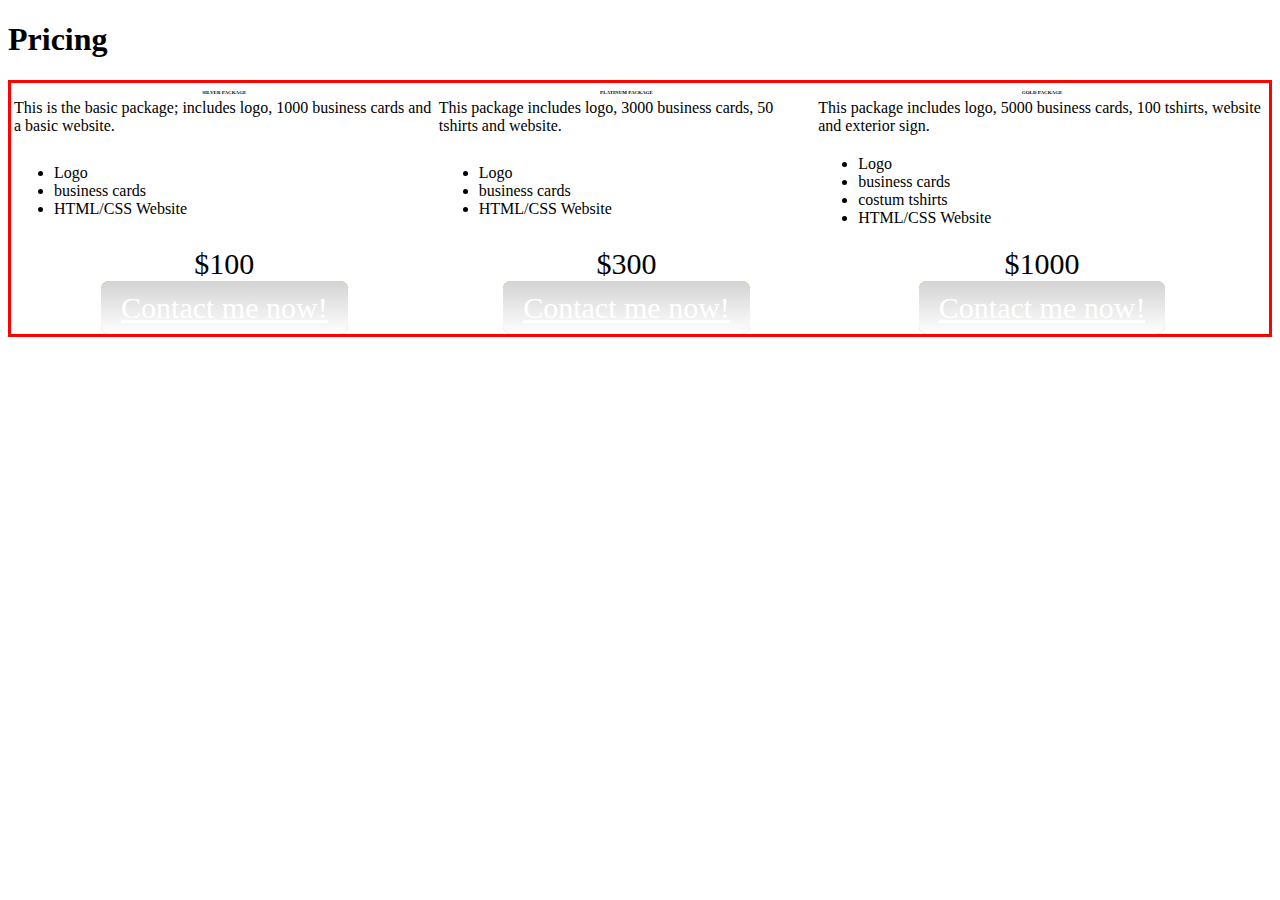
<file: pricing.html>
<!doctype html>
<head>
  <link rel="stylesheet" href="https://maxcdn.bootstrapcdn.com/font-awesome/4.4.0/css/font-awesome.min.css">
<style>
  table {
    border: 3px solid rgb(255,2,0);
    /*remove spaces between columns and rows*/
    border-spacing: 2;
  }
  tr:nth-child(1){
    font-size: 15px;
    color: #58E74E;
    background-color:#FFF;
  }
  
    tr:nth-child(2){
    font-size: 5px;
    text-transform: uppercase;
  }
  
  tr:nth-child(5) {
    font-size: 30px;
    text-align: center;
  }
  
  tr:nth-child(6) {
    text-align: center;
    height: 48px;
  }
.btn {
  background: #91d934;
  background-image: -webkit-linear-gradient(top, lightGrey, white);
  background-image: -moz-linear-gradient(top, lightGrey, white);
  background-image: -ms-linear-gradient(top, lightGrey, white);
  background-image: -o-linear-gradient(top, lightGrey, white);
  background-image: linear-gradient(to bottom, lightGreay, white);
  -webkit-border-radius: 8;
  -moz-border-radius: 8;
  border-radius: 8px;
  font-family: serif;
  color: white;
  font-size: 30px;
  padding: 10px 20px 10px 20px;
  text-decoration: underline;
}
.btn:hover {
  background: #fca63c;
  background-image: -webkit-linear-gradient(top, #fca63c, #3498db);
  background-image: -moz-linear-gradient(top, #fca63c, #3498db);
  background-image: -ms-linear-gradient(top, #fca63c, #3498db);
  background-image: -o-linear-gradient(top, #fca63c, #3498db);
  background-image: linear-gradient(to bottom, #fca63c, #3498db);
  text-decoration: none;
}
</style>
</head>
<body>
<h1>Pricing</h1>
<table>
<tr>
  <th><i class="empty star icon"></i></th>
  <th><i class="empty star icon"></i><i class="empty star icon"></i></th>
  <th><i class="empty star icon"></i><i class="empty star icon"></i><i class="empty star icon"></i></th>
 
</tr>
<tr>
  <th>Silver Package</th>
  <th>Platinum Package</th>
  <th>Gold Package</th>
</tr>
<tr>
  <td>This is the basic package; 
  includes logo, 1000 business cards and a basic website.
  </td>
  <td>This package includes logo, 3000 business cards, 50 tshirts and website.
  </td>
  <td>This package includes logo, 5000 business cards, 100 tshirts, website and exterior sign.</td>
</tr>
<tr>
  <td>
    <ul>
      <li>Logo</li>
      <li> business cards</li>
      <li>HTML/CSS Website</li>
    </ul>
  </td>
  <td>
    <ul>
      <li>Logo</li>
      <li>business cards</li>
      <li>HTML/CSS Website</li>
    </ul>
  </td>
  <td>
    <ul>
      <li>Logo</li>
      <li>business cards</li>
      <li>costum tshirts</li>
      <li>HTML/CSS Website </li>
    </ul>
  </td>
</tr>
<tr>
  <td>$100</td>
  <td>$300</td>
  <td>$1000</td>
</tr>
<tr>
  <td><a class="btn" href="contact.html">Contact me now!</a></td>
  <td><a class="btn" href="contact.html">Contact me now!</a></td>
  <td><a class="btn" href="contact.html">Contact me now!</a></td>
</tr>
</table>
</body>
</file>
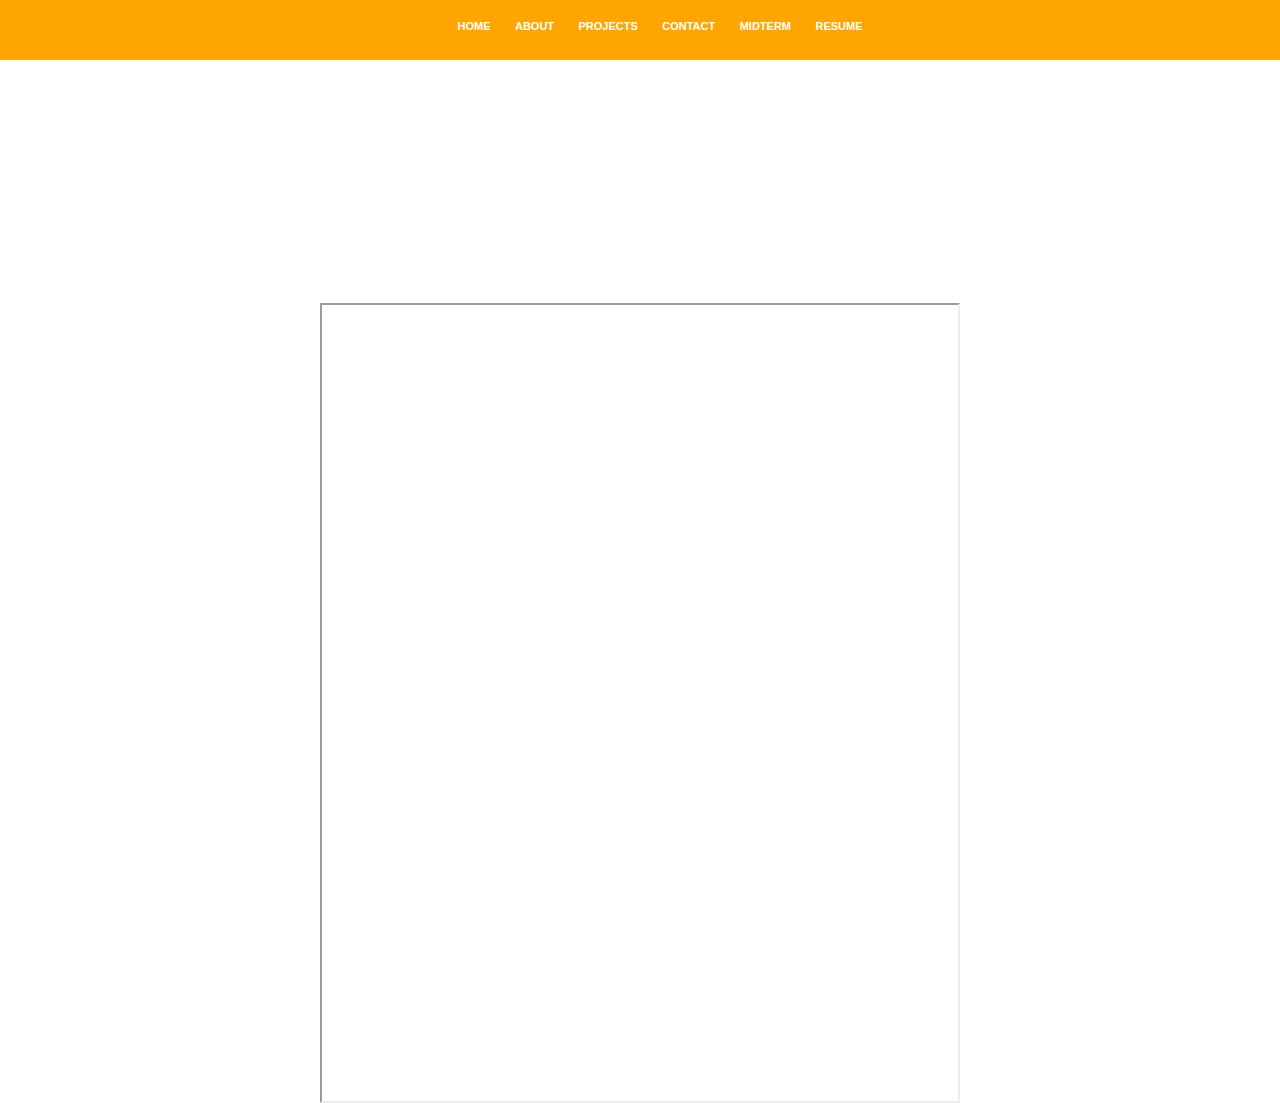
<file: resume.html>
<!doctype html> 
<head>
<div align="center"> 
<link href='http://fonts.googleapis.com/css?family=Pacifico' rel='stylesheet' type='text/css'> 
<link href='styles.css' rel='stylesheet'> 
<style>
  
  h1 {
    color: white;
  }
  
  body {
    background-image: url(http://s169923.gridserver.com/images/lightsnow.jpg);
    background-size: cover;
    background-attachement: fixed;
    color: lightGreen;
  }
  iframe {
  width: 50%;
  height: 800px;
  margin: 0 auto;
  display: block;
}
  
  </style>
  
  <div class="nav">
      <div class="container">
        <ul>
          <li><a href="index.html">HOME</a></li>
          <li><a href="about.html">ABOUT</a></li>
          <li><a href="projects.html">PROJECTS</a></li>
          <li><a href="contact.html">CONTACT</a></li>
          <li><a href="midterm.html">MIDTERM</a></li>
          <li><a href="resume.html">RESUME</a></li>
        </ul>
      </div>
    </div>

  </head> 
<body> 

<br>   
<br> 
<br>

<h1>My resume</h1>
<!-- OPTIONS FOR PDF -->
<!-- DROPBOX -->
<!-- GOOGLE DRIVE -->
<!-- GITHUB -->
<iframe src="https://drive.google.com/file/d/0B2SQ5MIuCosTU2xnYzdiR0ZGVnc/preview" width="640" height="480"></iframe>
</file>
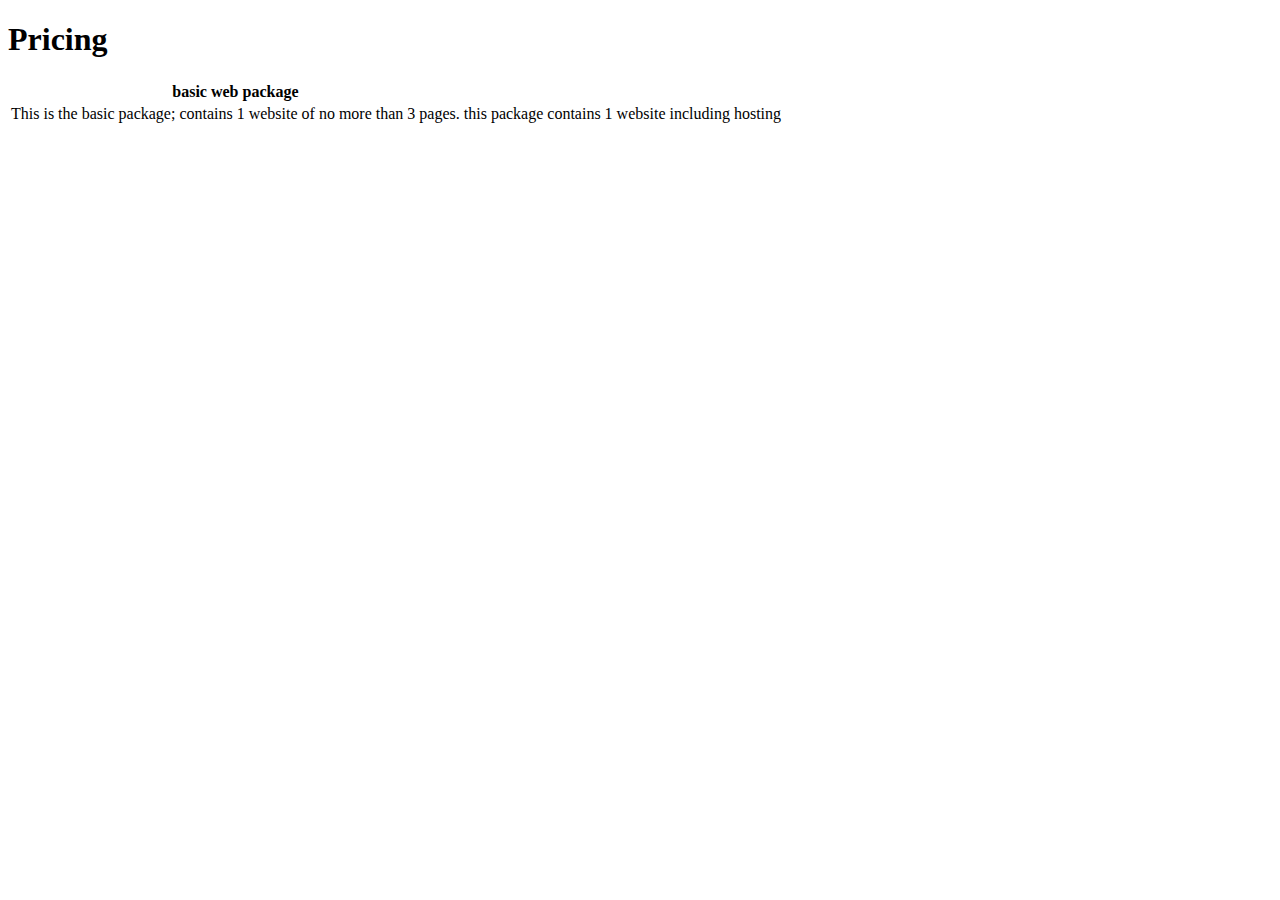
<file: tables.html>
<!doctype html>
<head>
</head>
<body>
<h1>Pricing</h1>
<table>
<tr>
  <th>basic web package</th></tr>
<tr><td> This is the basic package;
contains 1 website of no more than 3 pages.</td>
<td> this package contains 1 website including hosting</td>
</tr>
</file>
<file: styles.css>
.nav {
  background-color:orange;
  width:100%;
  height:60px;
  position:absolute;
}
.nav a {
  color: white;
  font-size: 11px;
  font-weight: bold;
  padding: 14px 10px;
  text-transform: uppercase;
  position:right;
}

.nav li {
  display: inline;
}

a {
color: darkOrange;
text-decoration: none;
font-size: 13px;
}
a:hover {
color: darkBlue;
text-decoration: none;

}

body{
color: #DCEDC8;
font-family: Arvo;
background-size:cover;
background-repeat: no-repeat;
background-attachment: fixed;
margin:0;
height:900px;
}
/*CHANGE THE COLOR OF YOUR h1 CSS*/
h1 {
color:Darkgray;
font-family: Arvo;
font-size: 100px;

}

nav {
position: center;
top: 50px;
right: 300px;
}
nav a{
color: none;
text-decoration: none;
margin: 10px;
}
nav a:visited{
color: none;
}
section {
background-image:
background: rgb(255,207,155);
background: -moz-linear-gradient(-45deg,  rgba(255,207,155,1) 0%, rgba(255,196,125,1) 38%, rgba(255,167,85,1) 77%, rgba(255,167,85,1) 77%, rgba(255,168,87,1) 100%);
background: -webkit-gradient(linear, left top, right bottom, color-stop(0%,rgba(255,207,155,1)), color-stop(38%,rgba(255,196,125,1)), color-stop(77%,rgba(255,167,85,1)), color-stop(77%,rgba(255,167,85,1)), color-stop(100%,rgba(255,168,87,1)));
background: -webkit-linear-gradient(-45deg,  rgba(255,207,155,1) 0%,rgba(255,196,125,1) 38%,rgba(255,167,85,1) 77%,rgba(255,167,85,1) 77%,rgba(255,168,87,1) 100%);
background: -o-linear-gradient(-45deg,  rgba(255,207,155,1) 0%,rgba(255,196,125,1) 38%,rgba(255,167,85,1) 77%,rgba(255,167,85,1) 77%,rgba(255,168,87,1) 100%);
background: -ms-linear-gradient(-45deg,  rgba(255,207,155,1) 0%,rgba(255,196,125,1) 38%,rgba(255,167,85,1) 77%,rgba(255,167,85,1) 77%,rgba(255,168,87,1) 100%);
background: linear-gradient(135deg,  rgba(255,207,155,1) 0%,rgba(255,196,125,1) 38%,rgba(255,167,85,1) 77%,rgba(255,167,85,1) 77%,rgba(255,168,87,1) 100%);
filter: progid:DXImageTransform.Microsoft.gradient( startColorstr='#ffcf9b', endColorstr='#ffa857',GradientType=1 );
opacity:30%;
height: 500px;
width: 100%;
}
section a{
color: #FFF;
border: 2px solid #fff;
padding: 20px;
text-decoration: none;
text-transform: uppercase;
border-radius: 3px;
}
section {
position: relative;
}
section a {
width: 300px;
height: 25px;
padding: 20px;
position: absolute;
top: 50%;
left: 50%;
margin: -32px 0 0 -170px;
}



.video{
  width: 100%;
}




.iframe{
  width:69%;
  height:600px;
  margin:0px auto;
}

.section {
  background-image:url(payload336.cargocollective.com/1/17/574234/9036842/DSC_0646_1250.jpg);
  background-size:cover;
}
@import url(http://fonts.googleapis.com/css?family=Lato:900);
*, *:before, *:after{
  box-sizing:border-box;
}
body{
  font-family: 'Lato', sans-serif;
    ;
}
div.foo{
  width: 90%;
  margin: 0 auto;
  text-align: center;
}
.letter{
  display: inline-block;
  font-weight: 900;
  font-size: 8em;
  margin: 0.2em;
  position: relative;
  color: #00B4F1;
  transform-style: preserve-3d;
  perspective: 400;
  z-index: 1;
}
.letter:before, .letter:after{
  position:absolute;
  content: attr(data-letter);
  transform-origin: top left;
  top:0;
  left:0;
}
.letter, .letter:before, .letter:after{
  transition: all 0.3s ease-in-out;
}
.letter:before{
  color: #fff;
  text-shadow: 
    -1px 0px 1px rgba(255,255,255,.8),
    1px 0px 1px rgba(0,0,0,.8);
  z-index: 3;
  transform:
    rotateX(0deg)
    rotateY(-15deg)
    rotateZ(0deg);
}
.letter:after{
  color: rgba(0,0,0,.11);
  z-index:2;
  transform:
    scale(1.08,1)
    rotateX(0deg)
    rotateY(0deg)
    rotateZ(0deg)
    skew(0deg,1deg);
}
.letter:hover:before{
  color: #fafafa;
  transform:
    rotateX(0deg)
    rotateY(-40deg)
    rotateZ(0deg);
}
.letter:hover:after{
  transform:
    scale(1.08,1)
    rotateX(0deg)
    rotateY(40deg)
    rotateZ(0deg)
    skew(0deg,22deg);
}
</file>
